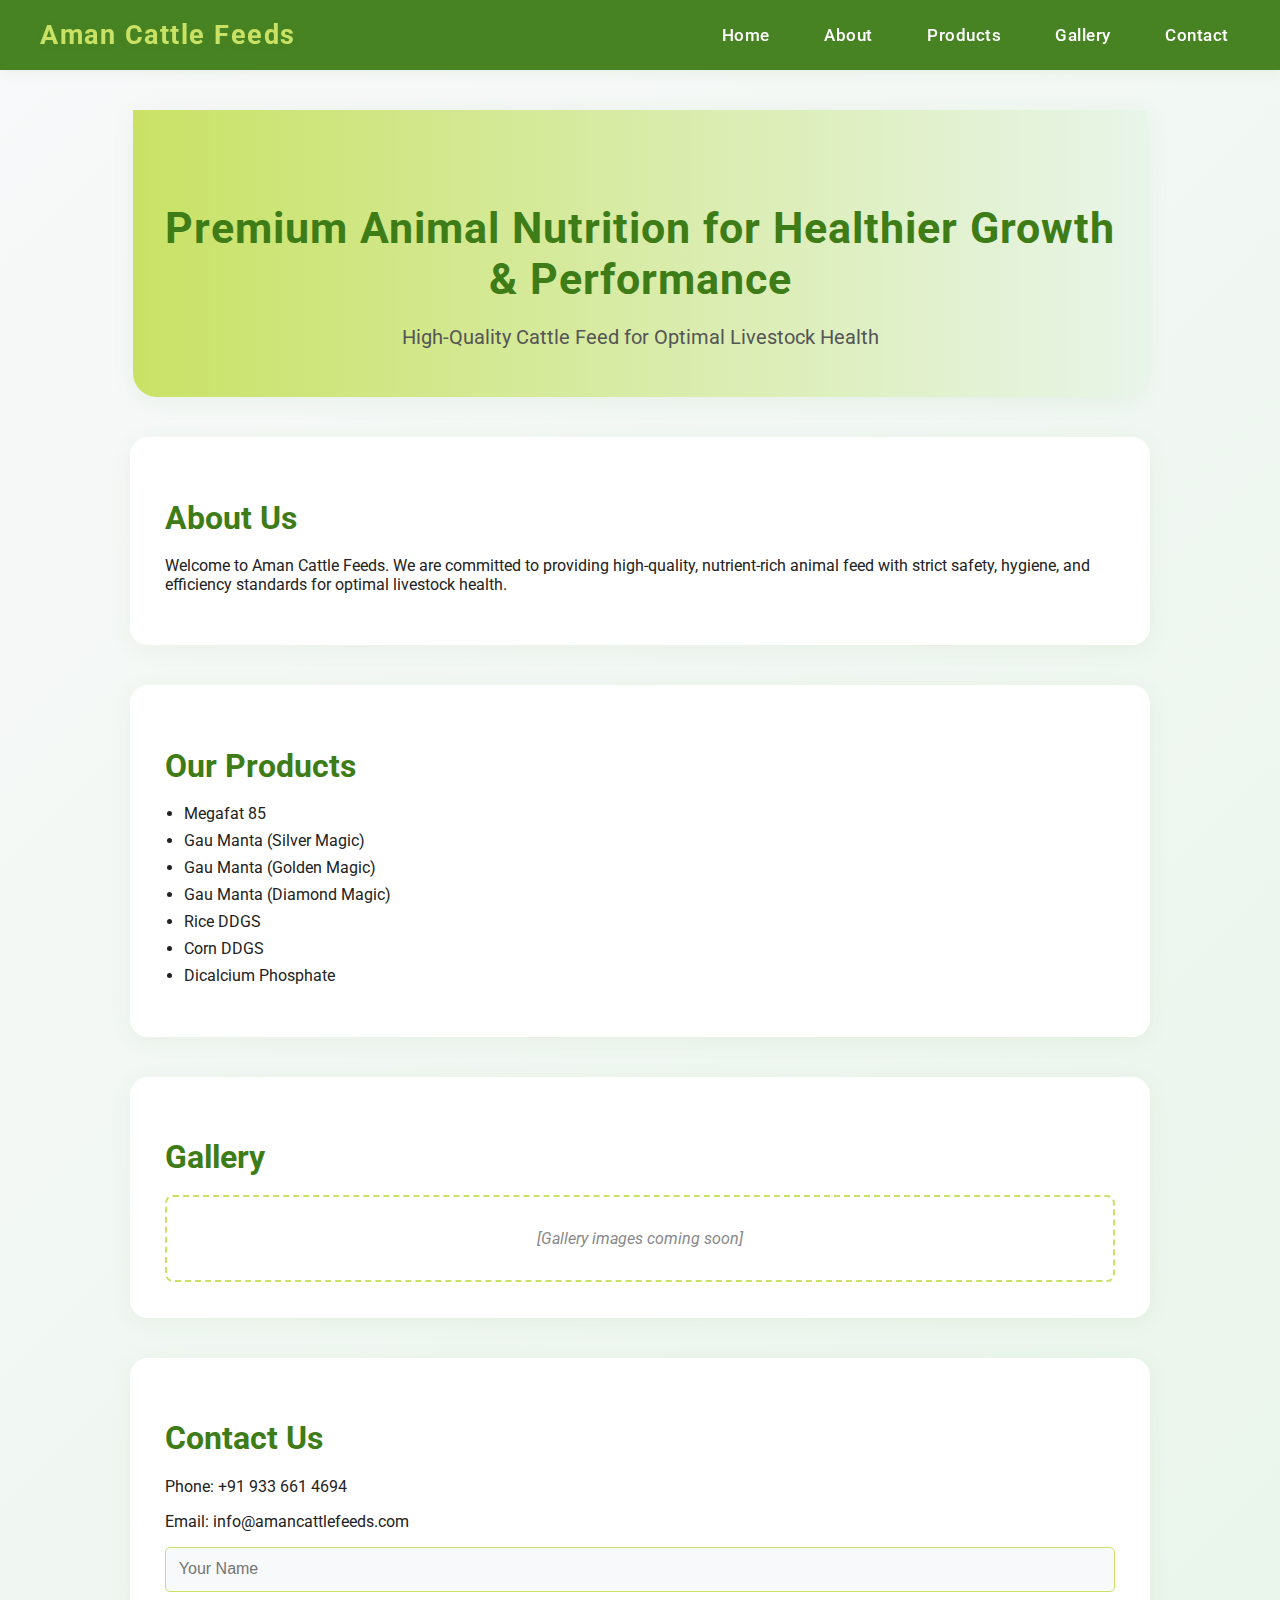
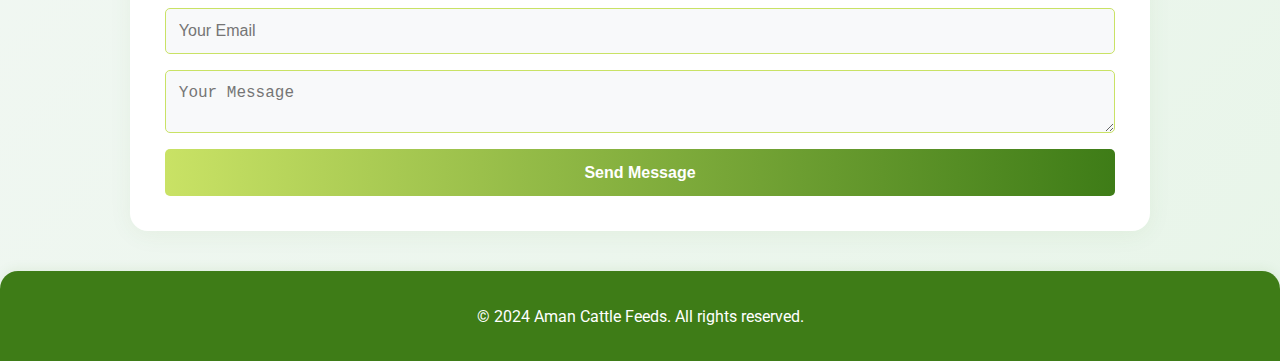
<file: aman-cattlefeeds/index.html>
<!DOCTYPE html>
<html lang="en">
<head>
  <meta charset="UTF-8">
  <meta name="viewport" content="width=device-width, initial-scale=1.0">
  <title>Aman Cattle Feeds</title>
  <link href="https://fonts.googleapis.com/css?family=Roboto:400,700&display=swap" rel="stylesheet">
  <link rel="stylesheet" href="styles.css">
</head>
<body>
  <header>
    <nav class="navbar">
      <div class="logo">Aman Cattle Feeds</div>
      <ul class="nav-links">
        <li><a href="#home">Home</a></li>
        <li><a href="#about">About</a></li>
        <li><a href="#products">Products</a></li>
        <li><a href="#gallery">Gallery</a></li>
        <li><a href="#contact">Contact</a></li>
      </ul>
    </nav>
  </header>
  <main>
    <section id="home" class="hero">
      <h1>Premium Animal Nutrition for Healthier Growth & Performance</h1>
      <p>High-Quality Cattle Feed for Optimal Livestock Health</p>
    </section>
    <section id="about" class="about">
      <h2>About Us</h2>
      <p>Welcome to Aman Cattle Feeds. We are committed to providing high-quality, nutrient-rich animal feed with strict safety, hygiene, and efficiency standards for optimal livestock health.</p>
    </section>
    <section id="products" class="products">
      <h2>Our Products</h2>
      <ul>
        <li>Megafat 85</li>
        <li>Gau Manta (Silver Magic)</li>
        <li>Gau Manta (Golden Magic)</li>
        <li>Gau Manta (Diamond Magic)</li>
        <li>Rice DDGS</li>
        <li>Corn DDGS</li>
        <li>Dicalcium Phosphate</li>
        <!-- Add more products as needed -->
      </ul>
    </section>
    <section id="gallery" class="gallery">
      <h2>Gallery</h2>
      <div class="gallery-placeholder">[Gallery images coming soon]</div>
    </section>
    <section id="contact" class="contact">
      <h2>Contact Us</h2>
      <p>Phone: +91 933 661 4694</p>
      <p>Email: info@amancattlefeeds.com</p>
      <form class="contact-form">
        <input type="text" placeholder="Your Name" required>
        <input type="email" placeholder="Your Email" required>
        <textarea placeholder="Your Message" required></textarea>
        <button type="submit">Send Message</button>
      </form>
    </section>
  </main>
  <footer>
    <p>&copy; 2024 Aman Cattle Feeds. All rights reserved.</p>
  </footer>
</body>
</html>
</file>
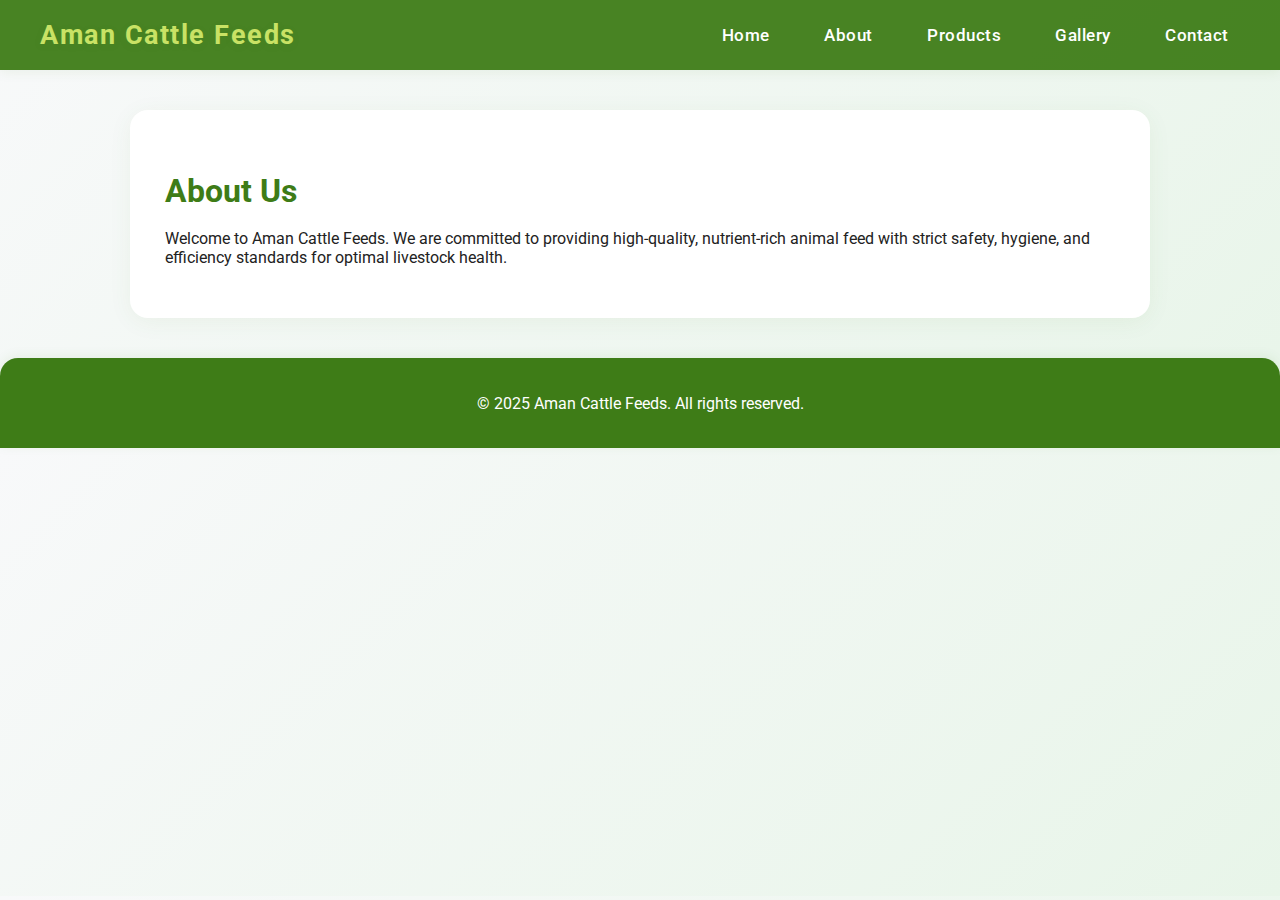
<file: aman-cattlefeeds/about.html>
<!DOCTYPE html>
<html lang="en">
<head>
  <meta charset="UTF-8">
  <meta name="viewport" content="width=device-width, initial-scale=1.0">
  <title>About Us | Aman Cattle Feeds</title>
  <link href="https://fonts.googleapis.com/css?family=Roboto:400,700&display=swap" rel="stylesheet">
  <link rel="stylesheet" href="styles.css">
</head>
<body>
  <header>
    <nav class="navbar">
      <div class="logo">Aman Cattle Feeds</div>
      <ul class="nav-links">
        <li><a href="index.html">Home</a></li>
        <li><a href="about.html">About</a></li>
        <li><a href="products.html">Products</a></li>
        <li><a href="gallery.html">Gallery</a></li>
        <li><a href="contact.html">Contact</a></li>
      </ul>
    </nav>
  </header>
  <main>
    <section class="about">
      <h2>About Us</h2>
      <p>Welcome to Aman Cattle Feeds. We are committed to providing high-quality, nutrient-rich animal feed with strict safety, hygiene, and efficiency standards for optimal livestock health.</p>
    </section>
  </main>
  <footer>
    <p>&copy; 2025 Aman Cattle Feeds. All rights reserved.</p>
  </footer>
</body>
</html>
</file>
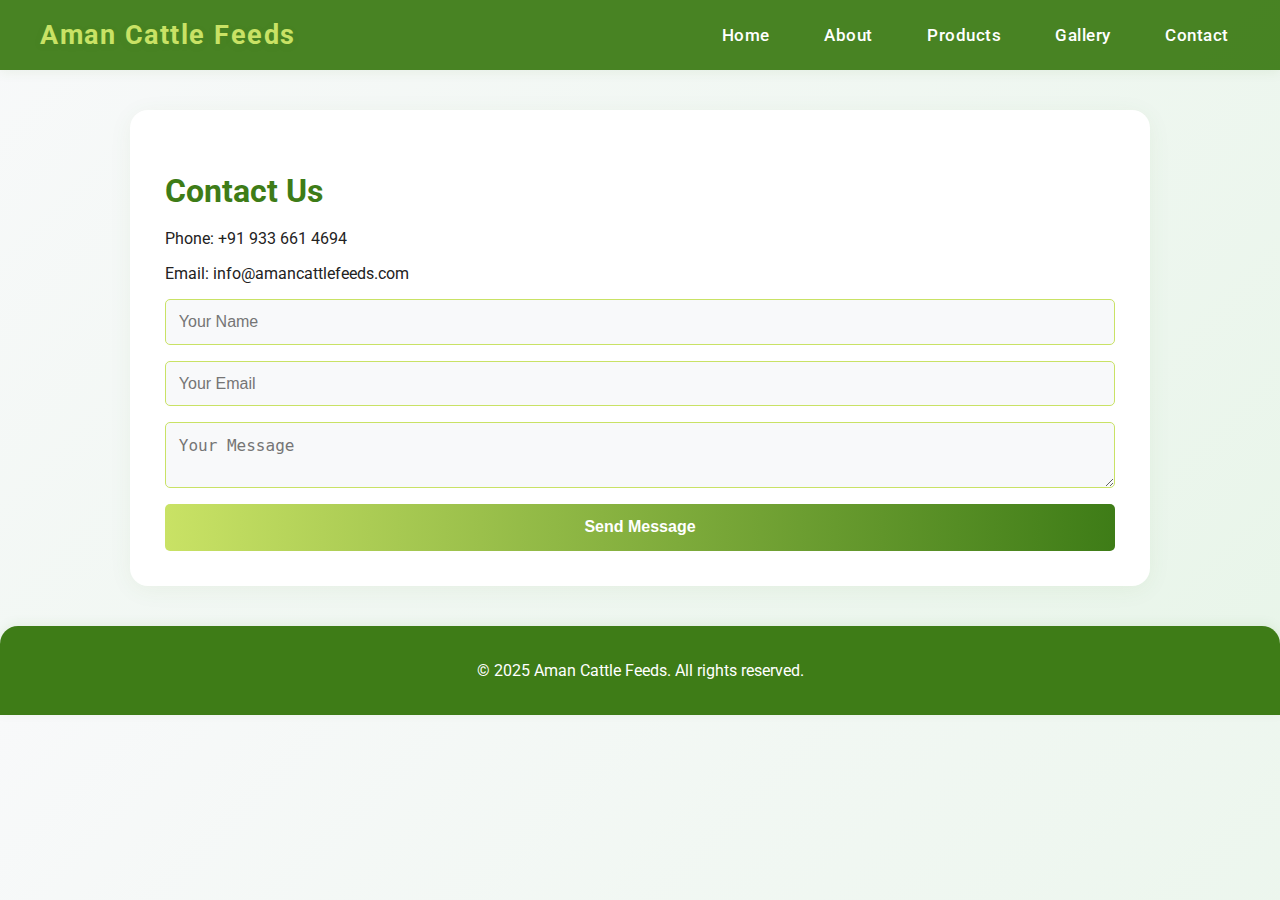
<file: aman-cattlefeeds/contact.html>
<!DOCTYPE html>
<html lang="en">
<head>
  <meta charset="UTF-8">
  <meta name="viewport" content="width=device-width, initial-scale=1.0">
  <title>Contact | Aman Cattle Feeds</title>
  <link href="https://fonts.googleapis.com/css?family=Roboto:400,700&display=swap" rel="stylesheet">
  <link rel="stylesheet" href="styles.css">
</head>
<body>
  <header>
    <nav class="navbar">
      <div class="logo">Aman Cattle Feeds</div>
      <ul class="nav-links">
        <li><a href="index.html">Home</a></li>
        <li><a href="about.html">About</a></li>
        <li><a href="products.html">Products</a></li>
        <li><a href="gallery.html">Gallery</a></li>
        <li><a href="contact.html">Contact</a></li>
      </ul>
    </nav>
  </header>
  <main>
    <section class="contact">
      <h2>Contact Us</h2>
      <p>Phone: +91 933 661 4694</p>
      <p>Email: info@amancattlefeeds.com</p>
      <form class="contact-form">
        <input type="text" placeholder="Your Name" required>
        <input type="email" placeholder="Your Email" required>
        <textarea placeholder="Your Message" required></textarea>
        <button type="submit">Send Message</button>
      </form>
    </section>
  </main>
  <footer>
    <p>&copy; 2025 Aman Cattle Feeds. All rights reserved.</p>
  </footer>
</body>
</html>
</file>
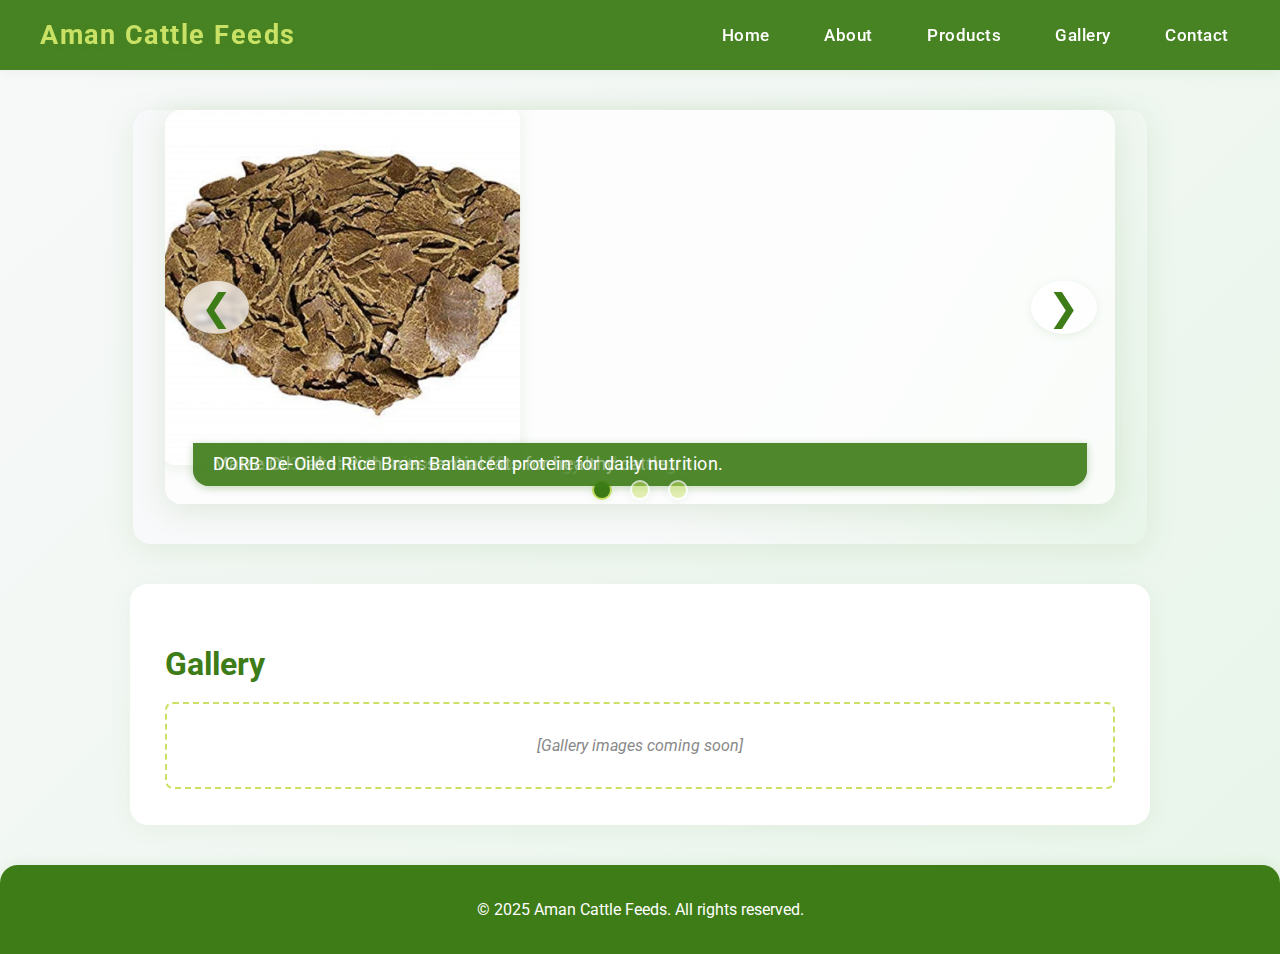
<file: aman-cattlefeeds/gallery.html>
<!DOCTYPE html>
<html lang="en">
<head>
  <meta charset="UTF-8">
  <meta name="viewport" content="width=device-width, initial-scale=1.0">
  <title>Gallery | Aman Cattle Feeds</title>
  <link href="https://fonts.googleapis.com/css?family=Roboto:400,700&display=swap" rel="stylesheet">
  <link rel="stylesheet" href="styles.css">
</head>
<body>
  <header>
    <nav class="navbar">
      <div class="logo">Aman Cattle Feeds</div>
      <ul class="nav-links">
        <li><a href="index.html">Home</a></li>
        <li><a href="about.html">About</a></li>
        <li><a href="products.html">Products</a></li>
        <li><a href="gallery.html">Gallery</a></li>
        <li><a href="contact.html">Contact</a></li>
      </ul>
    </nav>
  </header>
  <main>
    <section class="carousel-section">
      <div class="carousel">
        <div class="carousel-images">
          <div class="carousel-img-wrapper">
            <img src="assets/mustard-oil-cake-1000x1000.webp" class="carousel-img active" alt="Mustard Oil Cake">
            <div class="carousel-caption" style="display:block;">Mustard Oil Cake: Nutritious feed for energy and strength.</div>
          </div>
          <div class="carousel-img-wrapper">
            <img src="assets/maize-oil-cake-1000x1000.jpg" class="carousel-img" alt="Maize Oil Cake">
            <div class="carousel-caption">Maize Oil Cake: Rich in essential fats for healthy cattle.</div>
          </div>
          <div class="carousel-img-wrapper">
            <img src="assets/dorb-de-oiled-rice-bran-16-protein-1000x1000.webp" class="carousel-img" alt="DORB De-Oiled Rice Bran">
            <div class="carousel-caption">DORB De-Oiled Rice Bran: Balanced protein for daily nutrition.</div>
          </div>
        </div>
        <button class="carousel-btn prev">&#10094;</button>
        <button class="carousel-btn next">&#10095;</button>
        <div class="carousel-dots">
          <span class="dot active"></span>
          <span class="dot"></span>
          <span class="dot"></span>
        </div>
      </div>
    </section>
    <section class="gallery">
      <h2>Gallery</h2>
      <div class="gallery-placeholder">[Gallery images coming soon]</div>
    </section>
  </main>
  <footer>
    <p>&copy; 2025 Aman Cattle Feeds. All rights reserved.</p>
  </footer>
</body>
</html>
</file>
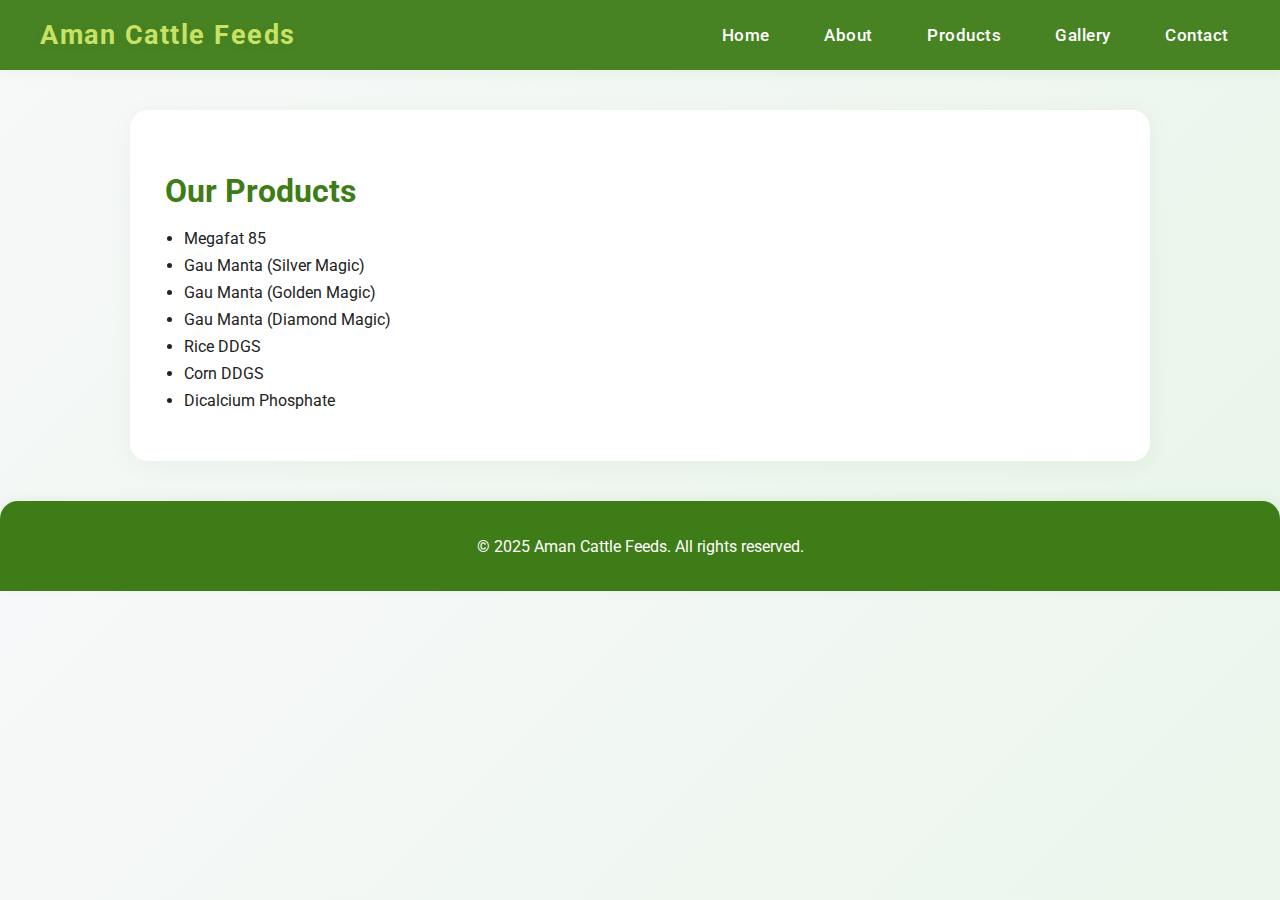
<file: aman-cattlefeeds/products.html>
<!DOCTYPE html>
<html lang="en">
<head>
  <meta charset="UTF-8">
  <meta name="viewport" content="width=device-width, initial-scale=1.0">
  <title>Products | Aman Cattle Feeds</title>
  <link href="https://fonts.googleapis.com/css?family=Roboto:400,700&display=swap" rel="stylesheet">
  <link rel="stylesheet" href="styles.css">
</head>
<body>
  <header>
    <nav class="navbar">
      <div class="logo">Aman Cattle Feeds</div>
      <ul class="nav-links">
        <li><a href="index.html">Home</a></li>
        <li><a href="about.html">About</a></li>
        <li><a href="products.html">Products</a></li>
        <li><a href="gallery.html">Gallery</a></li>
        <li><a href="contact.html">Contact</a></li>
      </ul>
    </nav>
  </header>
  <main>
    <section class="products">
      <h2>Our Products</h2>
      <ul>
        <li>Megafat 85</li>
        <li>Gau Manta (Silver Magic)</li>
        <li>Gau Manta (Golden Magic)</li>
        <li>Gau Manta (Diamond Magic)</li>
        <li>Rice DDGS</li>
        <li>Corn DDGS</li>
        <li>Dicalcium Phosphate</li>
        <!-- Add more products as needed -->
      </ul>
    </section>
  </main>
  <footer>
    <p>&copy; 2025 Aman Cattle Feeds. All rights reserved.</p>
  </footer>
</body>
</html>
</file>
<file: aman-cattlefeeds/styles.css>
body {
  font-family: 'Roboto', Arial, sans-serif;
  margin: 0;
  padding: 0;
  background: linear-gradient(135deg, #f8f9fa 0%, #e8f5e9 100%);
  color: #222;
}

header {
  background: rgba(62, 124, 23, 0.95);
  color: #fff;
  box-shadow: 0 2px 12px rgba(62, 124, 23, 0.08);
  position: sticky;
  top: 0;
  z-index: 10;
}

.navbar {
  display: flex;
  justify-content: space-between;
  align-items: center;
  padding: 1.2rem 2.5rem;
  max-width: 1200px;
  margin: 0 auto;
}

.logo {
  font-size: 1.7rem;
  font-weight: bold;
  letter-spacing: 1.5px;
  color: #c9e265;
  text-shadow: 0 2px 8px rgba(62,124,23,0.08);
}

.nav-links {
  list-style: none;
  display: flex;
  gap: 2rem;
  margin: 0;
  padding: 0;
}

.nav-links a {
  color: #fff;
  text-decoration: none;
  font-weight: 500;
  font-size: 1.08rem;
  letter-spacing: 0.5px;
  padding: 0.3rem 0.7rem;
  border-radius: 6px;
  transition: background 0.2s, color 0.2s;
}

.nav-links a:hover, .nav-links a:focus {
  background: rgba(201, 226, 101, 0.18);
  color: #c9e265;
}

.hero {
  background: linear-gradient(90deg, #c9e265 0%, #e8f5e9 100%);
  padding: 4rem 2rem 3rem 2rem;
  text-align: center;
  border-radius: 0 0 24px 24px;
  box-shadow: 0 4px 24px rgba(62,124,23,0.07);
}

.hero h1 {
  font-size: 2.7rem;
  margin-bottom: 1.1rem;
  color: #3e7c17;
  letter-spacing: 1px;
}

.hero p {
  font-size: 1.25rem;
  color: #555;
  margin-bottom: 0;
}

section {
  max-width: 950px;
  margin: 2.5rem auto;
  padding: 2.2rem;
  background: #fff;
  border-radius: 18px;
  box-shadow: 0 4px 24px rgba(62,124,23,0.06);
}

section h2 {
  color: #3e7c17;
  margin-bottom: 1.2rem;
  font-size: 2rem;
}

.products ul {
  padding-left: 1.2rem;
}

.products li {
  margin-bottom: 0.5rem;
}

.gallery-placeholder {
  color: #888;
  font-style: italic;
  text-align: center;
  padding: 2rem 0;
  border: 2px dashed #c9e265;
  border-radius: 8px;
}

.carousel-section {
  max-width: 950px;
  margin: 2.5rem auto;
  padding: 0 2rem 2.5rem 2rem;
  background: linear-gradient(120deg, #f8f9fa 60%, #e8f5e9 100%);
  border-radius: 18px;
  box-shadow: 0 6px 32px rgba(62,124,23,0.10);
}

.carousel {
  position: relative;
  width: 100%;
  overflow: hidden;
  border-radius: 16px;
  box-shadow: 0 6px 32px rgba(62,124,23,0.13);
  background: rgba(255,255,255,0.7);
}

.carousel-images {
  display: flex;
  transition: transform 0.5s cubic-bezier(.4,2,.6,1);
}

.carousel-img {
  min-width: 100%;
  display: none;
  border-radius: 16px;
  box-shadow: 0 2px 16px rgba(62,124,23,0.10);
  object-fit: cover;
  height: 350px;
  transition: transform 0.5s cubic-bezier(.4,2,.6,1);
}

.carousel-img.active {
  display: block;
  transform: scale(1.03);
  z-index: 1;
}

.carousel-caption {
  position: absolute;
  left: 0;
  right: 0;
  bottom: 18px;
  background: rgba(62,124,23,0.55);
  color: #fff;
  padding: 0.7rem 1.2rem;
  border-radius: 0 0 16px 16px;
  font-size: 1.1rem;
  text-align: left;
  letter-spacing: 0.5px;
  box-shadow: 0 2px 8px rgba(62,124,23,0.10);
  max-width: 90%;
  margin: 0 auto;
}

.carousel-btn {
  position: absolute;
  top: 50%;
  transform: translateY(-50%);
  background: rgba(255,255,255,0.7);
  color: #3e7c17;
  border: none;
  font-size: 2.3rem;
  padding: 0.3rem 1.1rem;
  border-radius: 50%;
  cursor: pointer;
  z-index: 2;
  box-shadow: 0 2px 8px rgba(62,124,23,0.10);
  transition: background 0.2s, color 0.2s, box-shadow 0.2s;
  backdrop-filter: blur(2px);
}

.carousel-btn:hover {
  background: #c9e265;
  color: #2e5c12;
  box-shadow: 0 4px 16px rgba(62,124,23,0.18);
}

.carousel-btn.prev {
  left: 18px;
}

.carousel-btn.next {
  right: 18px;
}

.carousel-dots {
  text-align: center;
  margin-top: 1.2rem;
}

.carousel-dots .dot {
  display: inline-block;
  width: 16px;
  height: 16px;
  margin: 0 7px;
  background: rgba(201, 226, 101, 0.7);
  border-radius: 50%;
  cursor: pointer;
  opacity: 0.7;
  border: 2px solid #fff;
  box-shadow: 0 2px 8px rgba(62,124,23,0.10);
  transition: opacity 0.2s, background 0.2s, border 0.2s;
}

.carousel-dots .dot.active {
  opacity: 1;
  background: #3e7c17;
  border: 2px solid #c9e265;
}

.contact-form {
  display: flex;
  flex-direction: column;
  gap: 1rem;
  margin-top: 1rem;
}

.contact-form input,
.contact-form textarea {
  padding: 0.8rem;
  border: 1px solid #c9e265;
  border-radius: 5px;
  font-size: 1rem;
  background: #f8f9fa;
  transition: border 0.2s;
}

.contact-form input:focus,
.contact-form textarea:focus {
  border: 1.5px solid #3e7c17;
  outline: none;
}

.contact-form button {
  background: linear-gradient(90deg, #c9e265 0%, #3e7c17 100%);
  color: #fff;
  border: none;
  padding: 0.9rem;
  border-radius: 5px;
  font-size: 1rem;
  font-weight: bold;
  cursor: pointer;
  transition: background 0.2s;
}

.contact-form button:hover {
  background: #2e5c12;
}

footer {
  background: #3e7c17;
  color: #fff;
  text-align: center;
  padding: 1.2rem 0;
  margin-top: 2.5rem;
  border-radius: 18px 18px 0 0;
  box-shadow: 0 -2px 12px rgba(62,124,23,0.08);
}

@media (max-width: 900px) {
  .carousel-section, section {
    padding: 0.5rem 0.5rem 1.5rem 0.5rem;
  }
  .carousel-img {
    height: 200px;
  }
}

@media (max-width: 700px) {
  .navbar {
    flex-direction: column;
    gap: 1rem;
    padding: 1rem;
  }
  section, .carousel-section {
    padding: 0.5rem 0.2rem 1rem 0.2rem;
  }
  .hero {
    padding: 2rem 1rem 2rem 1rem;
  }
  .carousel-img {
    min-width: 100%;
    height: 140px;
  }
  .carousel-caption {
    font-size: 0.95rem;
    padding: 0.5rem 0.7rem;
  }
}
</file>
